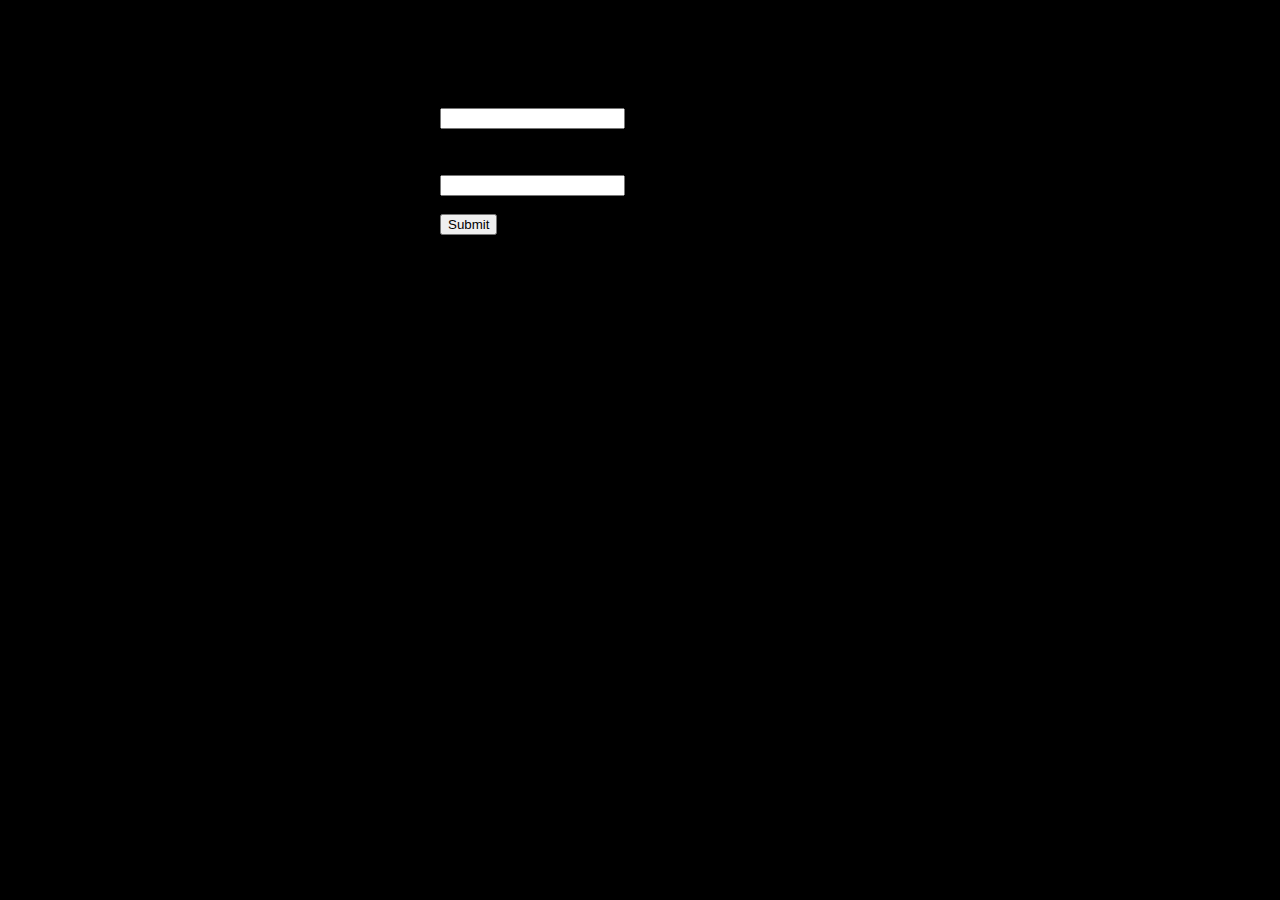
<file: login.html>
<!DOCTYPE html>
<html lang="en">

<head>
    <meta charset="UTF-8">
    <meta name="viewport" content="width=device-width, initial-scale=1.0">
    <meta http-equiv="X-UA-Compatible" content="ie=edge">
    <link rel="stylesheet" href="signup.css">
    <title>Login</title>
</head>

<body>
    <h1>Login</h1>

    <form id="login" method="post" action="">


        <label for="email">Enter email</label><input type="email" name="email" id="email">

        <br><br>
        <label for="LastName">Enter Password</label><input type="text" name="password" id="password">
        <br><br>
        <input type="submit">
    </form>

</body>

</html>
</file>
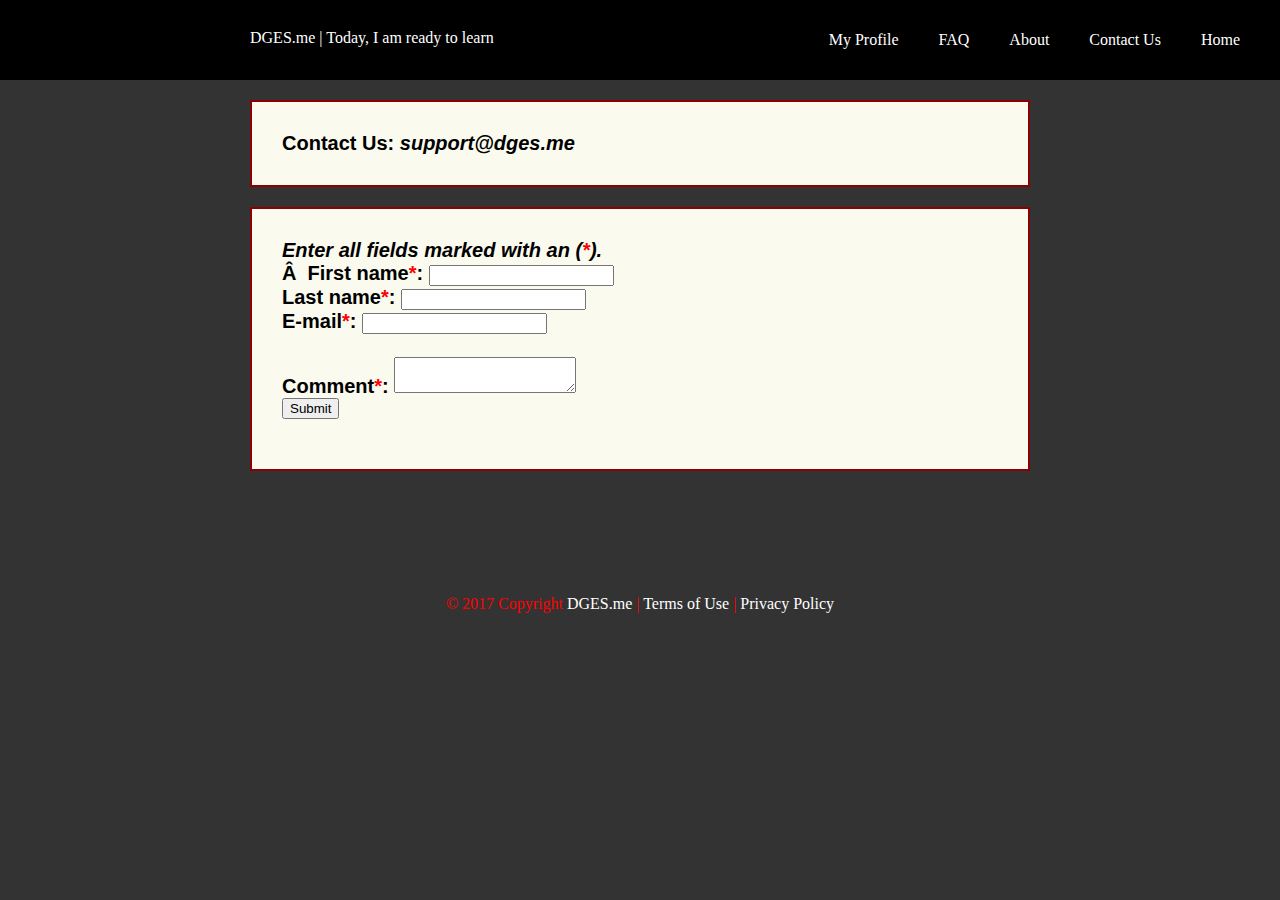
<file: DGES_WEBSITE/ContactUs.html>
<DOCTYPE html>
<html lang="en">
<head>
<meta charset=utf-8”>
<title>Contact Us</title>
</head>
<style>
		body{margin: 0;
		background-color:#333333
		}

		#navigation-bar {

			width: 100%;  /* i'm assuming full width */
				height: 80px; /* change it to desired width */
				background-color: black; /* change to desired color */
		}

		#navigation-bar p{color:white;
		float:left;
		text-indent:250px;
		margin-top:29px;
		}
		#navigation-bar a {
		display: inline-block;
				vertical-align: top;
				margin-right: 40px;
				height: 80px;        /* if you want it to take the full height of the bar */
				line-height: 80px;    /* if you want it vertically middle of the navbar */
			color: white;
		text-decoration: none;
		float: right;
		}

		#navigation-bar a:hover { color:darkred; font-weight:bold;}

		#main, #form{margin-right:250px; margin-top:20px;
		margin-left:250px;
		background-color:#fafaef;
		padding:30px;
		font: bold 20px Sans-Serif; text-decoration:none;
		border: 2px solid darkred;
		}


		#form a {color:red;}


		#footer{text-align:center;
		color:red;
		margin-bottom:25px;
		}
		#footer a {text-decoration:none;
		color:#fff
		}


</style>


<body>

	<nav id="navigation-bar">
    <p>DGES.me | Today, I am ready to learn</p>

		<a href="http://localhost/Repository/DGES_WEBSITE/layout.html">Home</a>
    <a href="http://localhost/Repository/DGES_WEBSITE/ContactUs.html">Contact Us</a>
    <a href="http://localhost/Repository/DGES_WEBSITE/About.html">About</a>
    <a href="#">FAQ</a>
    <a href="http://localhost/Repository/DGES_WEBSITE/sportal.html">My Profile</a>

</nav>


	<div id="main"> Contact Us: <i> support@dges.me</i></div>

<div id="form"> <i>Enter all fields marked with an (<a>*</a>).</i>
	<form action="">
    First name<a>*</a>: <input type="text" name="fname"><br>
		Last name<a>*</a>: <input type="text" name="lname"><br>
		E-mail<a>*</a>: <input type="text" name="email"><br><br>
		Comment<a>*</a>: <textarea> </textarea><br>
		<input type="submit" value="Submit">
	</form>
</div>

<br>
<br>
<br>
<br>
<br>
<br>


	<div id="footer"> <p>&copy; 2017 Copyright <a href="#">DGES.me</a> &#124; <a href="#">Terms of Use</a> &#124; <a href="#">Privacy Policy</a></p></div>

<body>




</html>
</file>
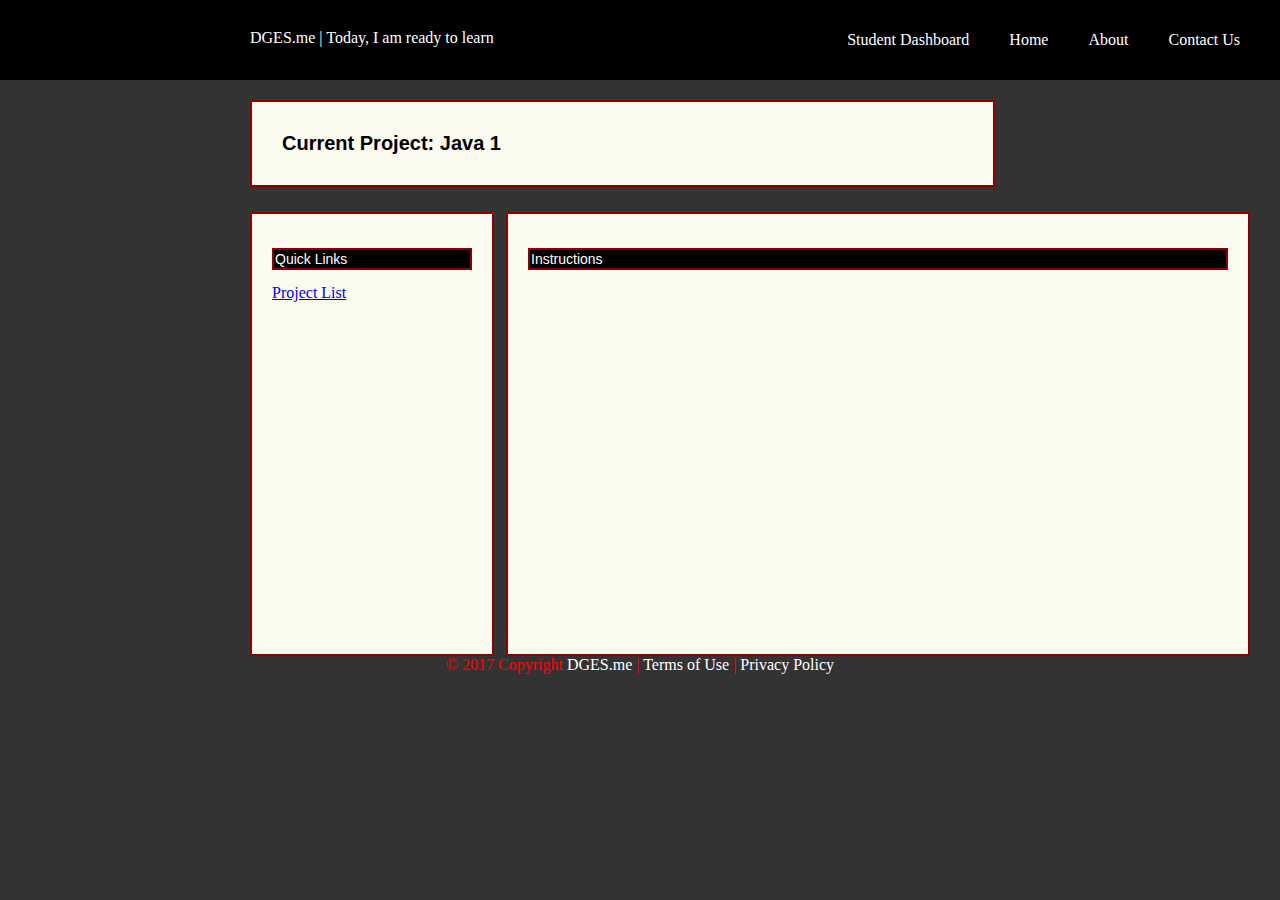
<file: DGES_WEBSITE/IndivProjectPage.html>
<DOCTYPE html>
<html>
<title>Java 1</title>
<style>
		body{margin: 0;
		background-color:#333333
		}

		#navigation-bar {

  		width: 100%;  /* i'm assuming full width */
    		height: 80px; /* change it to desired width */
    		background-color: black; /* change to desired color */
		}

		#navigation-bar p{color:white;
		float:left;
		text-indent:250px;
		margin-top:29px;
		}
		#navigation-bar a {
		display: inline-block;
    		vertical-align: top;
    		margin-right: 40px;
    		height: 80px;        /* if you want it to take the full height of the bar */
    		line-height: 80px;    /* if you want it vertically middle of the navbar */
	  	color: white;
		text-decoration: none;
		float: right;
		}

		#navigation-bar a:hover { color:darkred; font-weight:bold;}


		#main{margin-right:285px; margin-top:20px;
		margin-left:250px;
		background-color:#fafaef;
		padding:30px;
		font: bold 20px Sans-Serif; text-decoration:none;
		border: 2px solid darkred;
		}

		#wrap{width:1500px;}

		#left{width:200px;
		height:400px;
		padding:20px;
		background-color:#fafaef;
		margin-left:250px;
		margin-top:25px;
		border: 2px solid darkred;
		float:left;}

		#right{width:700px;
		padding:20px;
		height:400px;
		margin-top:25px;
		margin-right:250px;
		background-color:#fafaef;
		border: 2px solid darkred;
		float:right;}

		h3{background-color:black;
		font: 14px Sans-Serif; text-decoration:none;
		padding:1px;
		border: 2px solid darkred;
		color:white;}


		#footer{text-align:center;
		color:red;
		margin-bottom:25px;

		}
		#footer a {text-decoration:none;
		color:#fff
		}
/* Clear both sides to assist with div alignment  */
			.clr { clear:both; padding:0; margin:0; width:100%; font-size:0px; line-height:0px;}

</style>


<body>

	<nav id="navigation-bar">
    <p>DGES.me | Today, I am ready to learn</p>

    <a href="http://localhost/Repository/DGES_WEBSITE/ContactUs.html">Contact Us</a>
    <a href="http://localhost/Repository/DGES_WEBSITE/About.html">About</a>
    <a href="http://localhost/Repository/DGES_WEBSITE/layout.html">Home</a>
    <a href="http://localhost/Repository/DGES_WEBSITE/sportal.html">Student Dashboard</a>

</nav>


	<div id="main"> Current Project: Java 1</div>
	<div id="wrap">
		<div id="left"><h3>Quick Links</a></h3>
			<a href="http://localhost/Repository/DGES_WEBSITE/Projects.html">Project List</a>
		</div>

		<div id="right"><h3>Instructions</h3></div>


	</div>
<br>
<br>
<br>
<br>
<br>
<br>
<br>
<br>
<br>
<br>
<br>


	<div id="footer"> <p>&copy; 2017 Copyright <a href="#">DGES.me</a> &#124; <a href="#">Terms of Use</a> &#124; <a href="#">Privacy Policy</a></p></div>

<body>



</html>
</file>
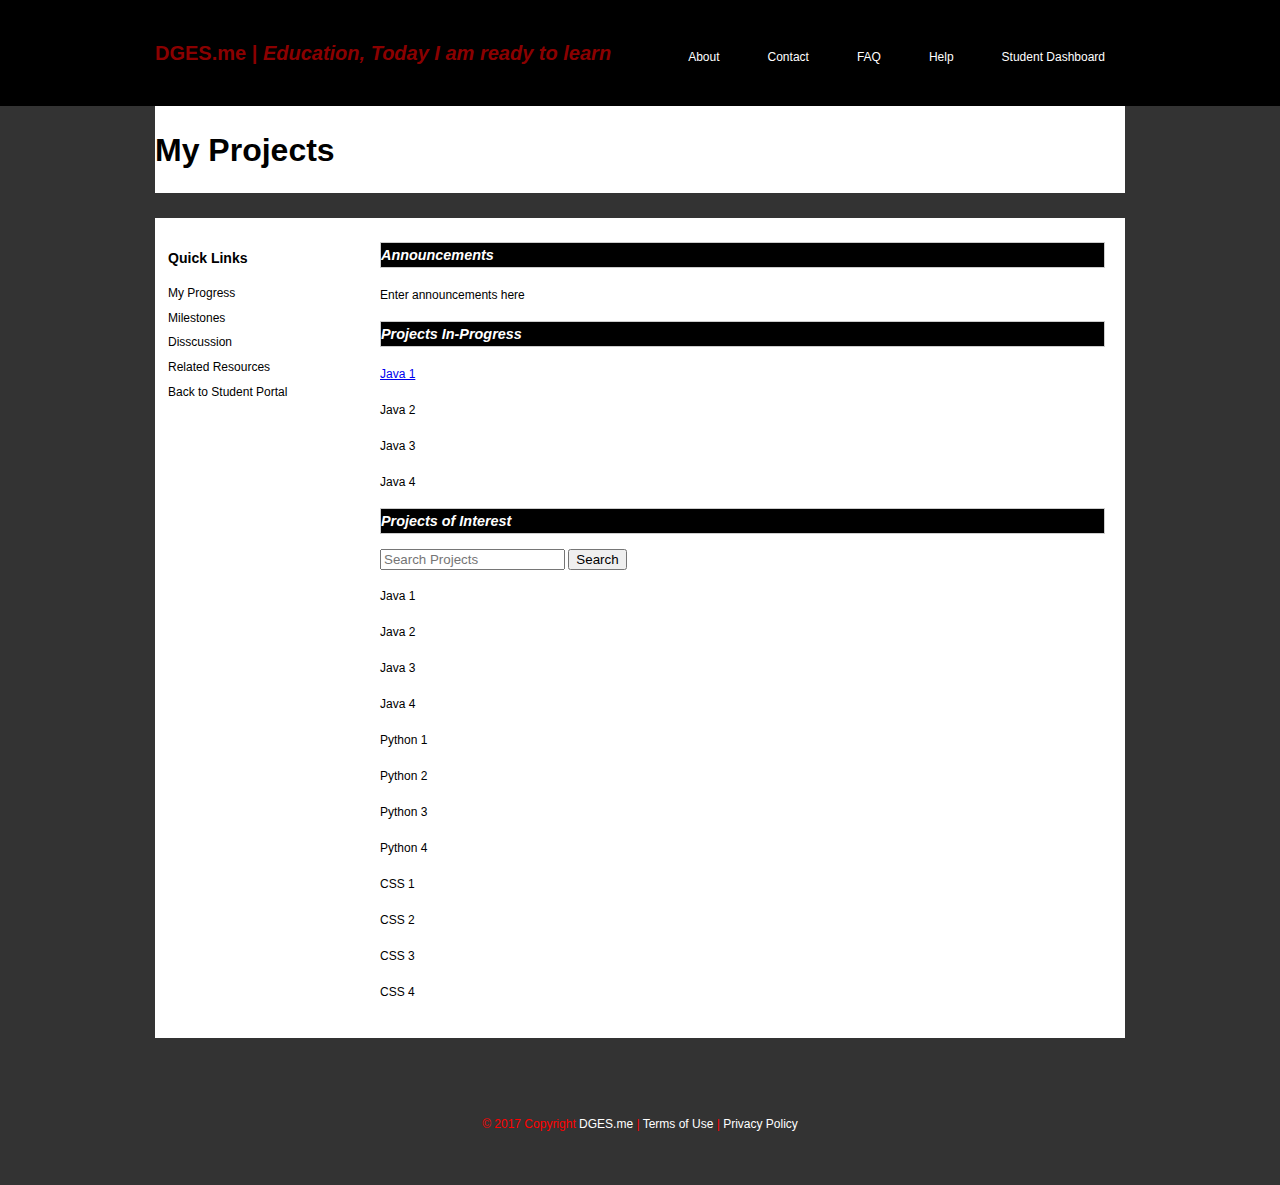
<file: DGES_WEBSITE/Projects.html>
<html>
	<head>
		<meta http-equiv="Content-Type" content="text/html; charset=utf-8">
		<title>My Projects</title>
		<style type="text/css">
			body {margin: 0; color:black; font:normal 12px/2.0em Sans-Serif;}
			h1, h2, h3, h4, h5, h6 {color:black;}
			#page { background:#333333;}
			#header, #footer, #top-nav, #content, #content #contentbar, #content #sidebar { margin:0; padding:25;}

			/* Logo */
			#logo { padding:0; width:auto; float:left;}
			#logo h1 a, h1 a:hover { font-size: 20px; color:darkred; text-decoration:none;}
			#logo h1 span { color:#f8dbdb;}
			/* Header */
			#header { background:black; }
			#header-inner { margin:0 auto; padding:0; width:970px;}

			/* Feature */
			.feature {margin:0 auto; padding:10px 0; width:970px;background:#fff;}
			.feature h1 {color:black;font-size:32px;}

			/* Menu */
			#top-nav { margin:0 auto; padding:0px 0 0; height:37px; float:right;}
			#top-nav ul { list-style:none; padding:0;  height:37px; float:left;}
			#top-nav ul li { margin:0; padding:0 0 0 8px; float:left;}
			#top-nav ul li a { display:block; margin:0; padding:8px 20px; color:white; text-decoration:none;}
			#top-nav ul li.active a, #top-nav ul li a:hover { color:darkred; font-weight:bold;}

			/* Content */
			#content-inner { margin:0 auto; padding:10px 0; width:970px;background:#fff;}
			#content #contentbar { margin:0; padding:0; float:right; width:760px;}
			#content #contentbar .article { margin:0 0 24px; padding:0 20px 0 15px; }
			#content #sidebar { padding:0; float:left; width:200px;}
			#content #sidebar .widget { margin:0 0 12px; padding:8px 8px 8px 13px;line-height:1.4em;}
			#content #sidebar .widget h3 a { text-decoration:none;}
			#content #sidebar .widget ul { margin:0; padding:0; list-style:none; color:#959595;}
			#content #sidebar .widget ul li { margin:0;}
			#content #sidebar .widget ul li { padding:4px 0; width:185px;}
			#content #sidebar .widget ul li a { color:black; text-decoration:none; margin-left:-16px; padding:4px 8px 4px 16px;}
			#content #sidebar .widget ul li a:hover { color:darkred; font-weight:bold; text-decoration:none;}


			/* Footer */
			#footer { background:#333333;}
			#footer-inner {color: red; margin:auto; text-align:center; padding:12px; width:922px;}
			#footer a {color: white;text-decoration:none;}

			/* Clear both sides to assist with div alignment  */
			.clr { clear:both; padding:0; margin:0; width:100%; font-size:0px; line-height:0px;}
		</style>
	</head>
	<body>
		<div id="page">
			<header id="header">
				<div id="header-inner">
					<div id="logo">
						<h1><a href="Login.jsp"><b>DGES.me</b> | <i>Education, Today I am ready to learn</i></a></h1>
					</div>
					<div id="top-nav">
						<ul>
						<li><a href="http://localhost/Repository/DGES_WEBSITE/About.html">About</a></li>
						<li><a href="http://localhost/Repository/DGES_WEBSITE/ContactUs.html">Contact</a></li>
						<li><a href="#">FAQ</a></li>
						<li><a href="#">Help</a></li>
						<li><a href="http://localhost/Repository/DGES_WEBSITE/sportal.html">Student Dashboard</a></li>
						</ul>
					</div>
					<div class="clr"></div>
				</div>
			</header>
			<div class="feature">
				<h1>My Projects</h1>
			</div>


			<div id="content">
				<div id="content-inner">

					<main id="contentbar">
						<div class="article">
							<h3 style='background:black;border:1px solid #ccc;font-size:120%;text-decoration:none;color:#fff;padding-right:300px; target='_blank'><i>Announcements</i></a></h3>
							<p>Enter announcements here</p>
							<h3 style='background:black;border:1px solid #ccc;font-size:120%;text-decoration:none;color:white;padding-right:300px; target='_blank'><i>Projects In-Progress</i></a></h3>
							<p><a href="http://localhost/Repository/DGES_WEBSITE/IndivProjectPage.html">Java 1</a></p>
							<p>Java 2</p>
							<p>Java 3</p>
							<p>Java 4</p>
							<h3 style='background:black;border:1px solid #ccc;font-size:120%;text-decoration:none;color:#fff; padding-right:300px; target='_blank'><i>Projects of Interest</i></a></h3>
							<form>
							<input type = "text" name = "text" class = "search" placeholder="Search Projects">
							<input type = "submit" name = "submit" class = "submit" value="Search">
							</form>
							<p>Java 1</p>
							<p>Java 2</p>
							<p>Java 3</p>
							<p>Java 4</p>
							<p>Python 1</p>
							<p>Python 2</p>
							<p>Python 3</p>
							<p>Python 4</p>
							<p>CSS 1</p>
							<p>CSS 2</p>
							<p>CSS 3</p>
							<p>CSS 4</p>
						</div>
					</main>

					<nav id="sidebar">
						<div class="widget">
							<h3>Quick Links</h3>
							<ul>
							<li><a href="#">My Progress</a></li>
							<li><a href="#">Milestones</a></li>
							<li><a href="#">Disscussion</a></li>
							<li><a href="#">Related Resources</a></li>
							<li><a href="http://localhost/Repository/DGES_WEBSITE/sportal.html"> Back to Student Portal	</a></li>
							</ul>
						</div>
					</nav>

					<div class="clr"></div>
				</div>
			</div>

			<footer id="footer">
				<div id="footer-inner">
					<p>&copy; 2017 Copyright <a href="#">DGES.me</a> &#124; <a href="#">Terms of Use</a> &#124; <a href="#">Privacy Policy</a></p>
					<div class="clr"></div>
				</div>
			</footer>
		</div>
	</body>
</html>
</file>
<file: signup.css>
label  {
    display: block;
    margin-bottom: 10px; 
}

h1 {
    text-align: center;
}


form {
    width: 400px;
    margin: 0 auto;
}
body {
    background-color: black;
}
</file>
